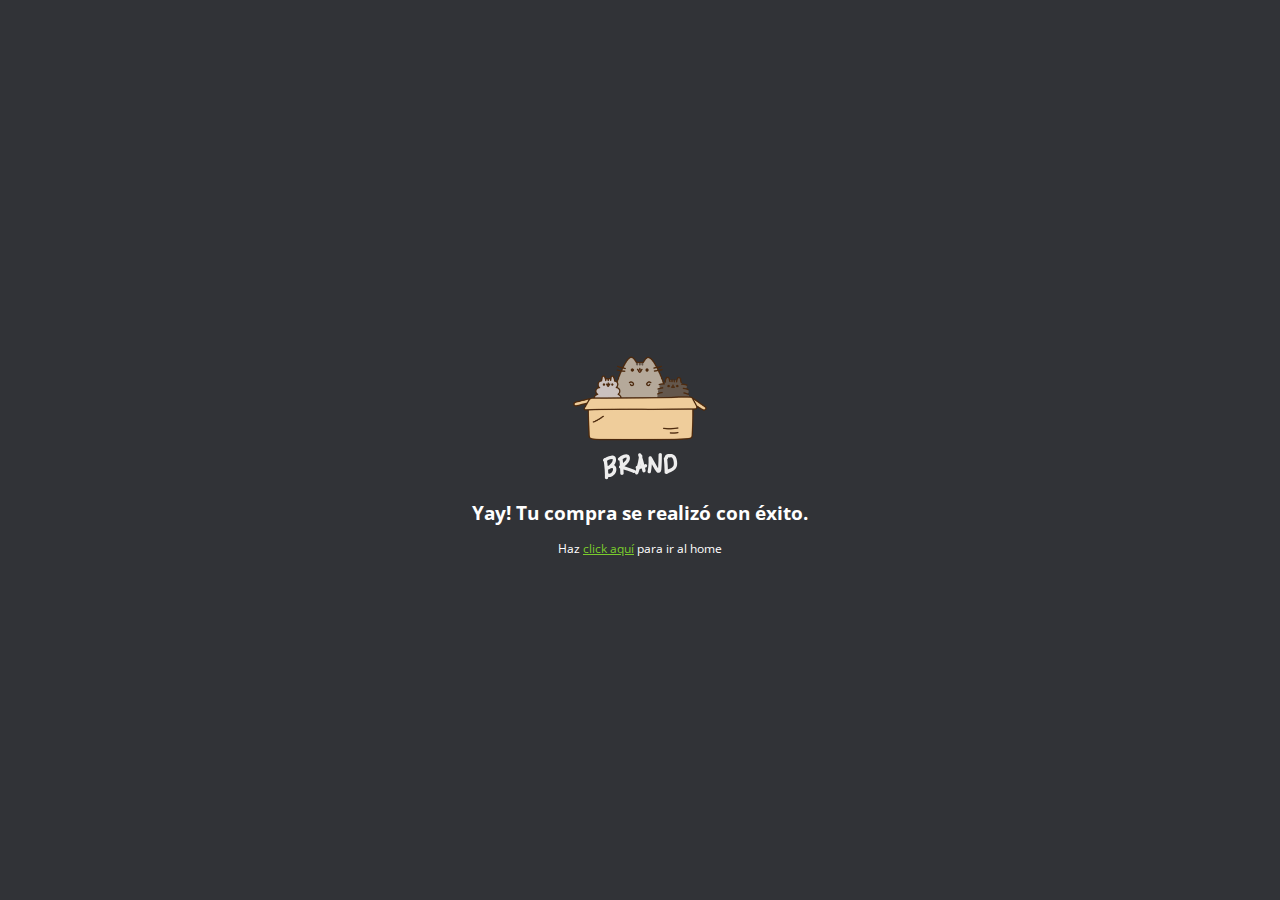
<file: exito.html>
<!DOCTYPE html>
<html lang="es">
<head>
    <meta charset="UTF-8">
    <meta name="viewport" content="width=device-width, initial-scale=1.0">
    <meta http-equiv="X-UA-Compatible" content="ie=edge">
    <link rel="stylesheet" href="css/normalize.css">
    <link rel="stylesheet" href="css/estilos.css">
    <link rel="stylesheet" href="css/animation.css">
    <link rel="stylesheet" href="css/paypal.css">
    <title>&Eacute;xito</title>
</head>
<body>
    <div class="content_paypal">
        <img src="images/box_brand.png" alt="">
        <h3>Yay! Tu compra se realiz&oacute; con &eacute;xito.</h3>
        <p>Haz <a href="index.html">click aqu&iacute;</a> para ir al home</p>
    </div>
</body>
</html>
</file>
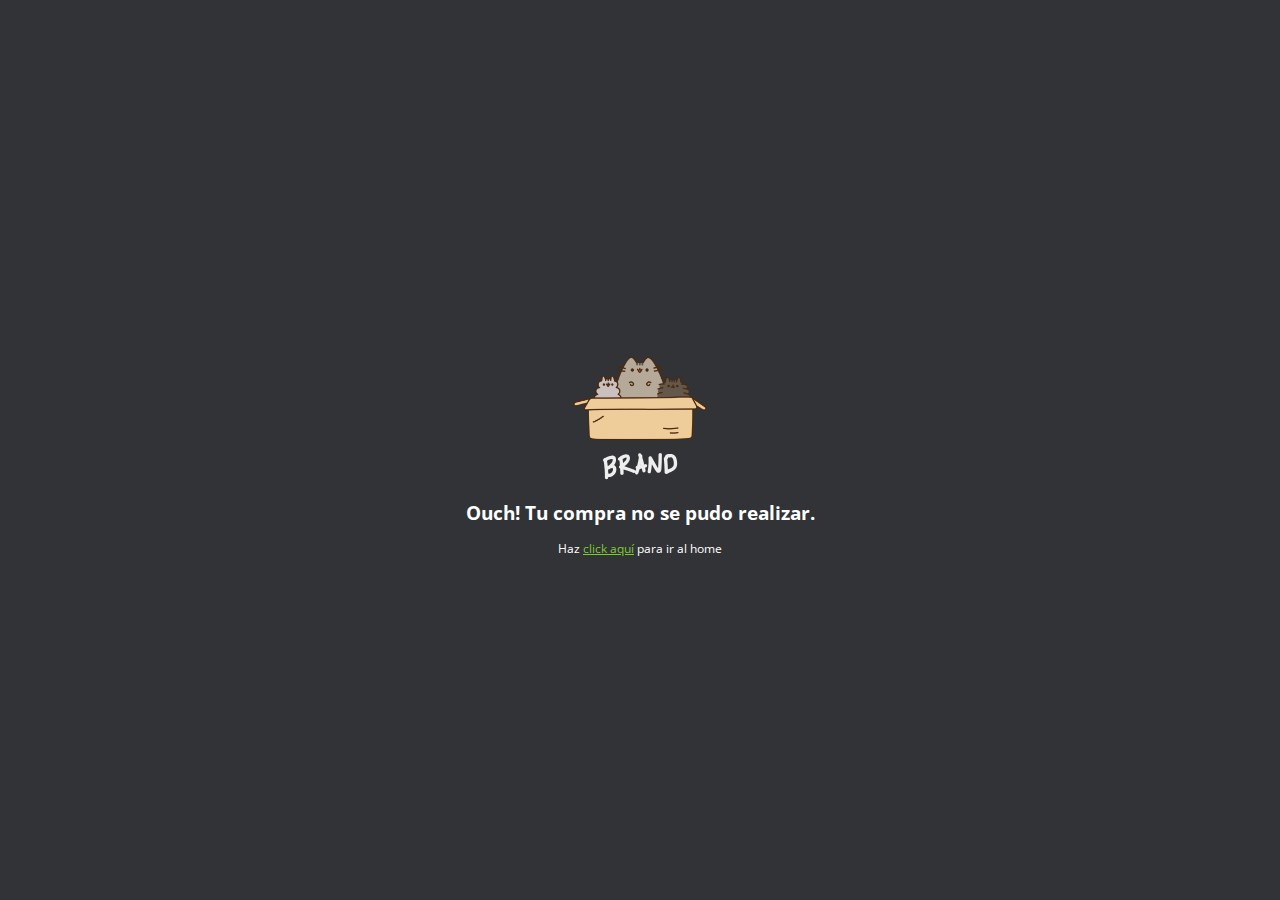
<file: falla.html>
<!DOCTYPE html>
<html lang="es">
<head>
    <meta charset="UTF-8">
    <meta name="viewport" content="width=device-width, initial-scale=1.0">
    <meta http-equiv="X-UA-Compatible" content="ie=edge">
    <link rel="stylesheet" href="css/normalize.css">
    <link rel="stylesheet" href="css/estilos.css">
    <link rel="stylesheet" href="css/animation.css">
    <link rel="stylesheet" href="css/paypal.css">
    <title>Falla</title>
</head>
<body>
    <div class="content_paypal">
        <img src="images/box_brand.png" alt="">
        <h3>Ouch! Tu compra no se pudo realizar.</h3>
        <p>Haz <a href="index.html">click aqu&iacute;</a> para ir al home</p>
    </div>
</body>
</html>
</file>
<file: css/estilos.css>
/*
#  ·················
#  ··_______________
#  ·/·___/·___/·___/
#  /·/__(__··|__··)·
#  \___/____/____/··
#  ·················
*/

@import url('https://fonts.googleapis.com/css?family=Open+Sans:400,700&display=swap');

/* ------------------------------------------Variables */
:root
{
/* -------------------Colors */
--green-color: #7ACC2D;
--black-color: #313337;
--white-color: white;
/* --------------------Typo */
--normal: 12px;
/* -------------------Space */
--space: 10px;
--space-2: 20px;
/* --------------Box shadow */
--box: 0px 0 2px 1px #e6e5e9;
/* ------------------Border */
--border: 1px solid rgba(0, 0, 0, 0.07)
}

/* ------------------------------------------Variables */

html,body
{
    padding: 0px;
    margin: 0px;
    font-family: 'Open Sans', sans-serif;
    color: var(--black-color);
}
p, label
{
    font-size: var(--normal);
}

/* ---------------------------------Here starts nav bar */
nav
{
    display: flex;
    justify-content: space-between;
    align-items: center;
    width: 100%;
    padding: var(--space);
    min-height: 60px;
    background-color: var(--green-color);
}
nav a
{
    text-decoration: none;
    color: var(--black-color);
    font-size: var(--normal);
}
nav a:hover
{
    color: var(--white-color);
}
nav ul
{
    display: flex;
}
nav ul li
{
    padding-right: 20px;
    list-style: none;
}
hr
{
    opacity: .2;
}
/* ---------------------------------Here finishes nav bar */

/* ----------------------------------Here starts products */
.main_section
{
    text-align: center;
    padding: 15%;
}
.products
{
    background-image: url("../images/curve.png");
    padding: 15%;
    background-position: center top;
    background-repeat: no-repeat;
    display: flex;
    height: 95px;
    background-size: cover;  
}
.product
{
    padding: var(--space-2);
    margin-top: -226px;
}
.img_product
{
    text-align: center;
}
.content
{
    padding: var(--space-2);
    background: var(--white-color);
    border-radius: 3px;
    box-shadow: var(--box);
}

.main_button
{
    padding: var(--space);
    background-color: var(--green-color);
    width: 100%;
    border: 0;
    border-radius: 2px;
    cursor: pointer;
    color: var(--white-color);
}
.main_button:hover
{
    background-color: #63a426;
}

/* ----------------------------------Here starts benefits */
.benefits
{
    padding: 10%;
    display: flex;
}
.benefit
{
    padding: var(--space-2);
    text-align: center;
}
.img_benefit
{
    max-height: 100px;
}
.text_benefit
{
    text-align: justify;
}
/* -------------------------------Here finishes benefits */

/* ---------------------------------Here starts mentions */
.last_section
{
    text-align: center;
}
.mentions
{
    display: flex;
    padding: 5%;
}
.mention img
{
    width: 100%;
}
.mention
{
    padding: var(--space);
}
.content_mention
{
    box-shadow: var(--box);
}
.mention .text
{
    padding: var(--space);
}
/* -------------------------------Here finishes mentions */

/* -------------------------------------------------Form */
.modulo_pago
{
    background-color: var(--white-color);
    box-shadow: var(--box);
    padding: var(--space);
}
.modulo_pago_images
{
    max-width: 150px;
    text-align: center;
    width: 100%;
    margin: auto;
}

.data
{
    margin-top: var(--space);
    width: 100%;
    height: 35px;
    border-radius: 2px;
    border: 1px solid var(--black-color);
    box-sizing: border-box;
}

.modulo_pago .main_button
{
    margin-top: 10px;
}
/* -------------------------------------------------Form */

/* -----------------------------------Here starts footer */
footer
{
    display: flex;
    justify-content: space-between;
    font-size: var(--normal);
    background-color: var(--black-color);
    padding: var(--space);
    color: var(--white-color);
}

.contact a{
    color: var(--green-color);
}
/* ---------------------------------Here finishes footer */
</file>
<file: css/animation.css>
/*
#  ···············_·················__··_·················
#  ··____·_____··(_)___·___··____·_/·/_(_)___··____··_____
#  ·/·__·`/·__·\/·/·__·`__·\/·__·`/·__/·/·__·\/·__·\/·___/
#  /·/_/·/·/·/·/·/·/·/·/·/·/·/_/·/·/_/·/·/_/·/·/·/·(__··)·
#  \__,_/_/·/_/_/_/·/_/·/_/\__,_/\__/_/\____/_/·/_/____/··
#  ·······················································
*/
/* https://daneden.github.io/animate.css/ */

.fadeIn {
    -webkit-animation-duration: 4s;
    animation-duration: 4s;
    -webkit-animation-fill-mode: both;
    animation-fill-mode: both;
    -webkit-animation-name: fadeIn;
    animation-name: fadeIn;
}

@keyframes fadeIn {
    from{
        opacity: 0;
    }
    to{
        opacity: 1;
    }
}

.fadeInDown {
    -webkit-animation-duration: 1s;
    animation-duration: 1s;
    -webkit-animation-fill-mode: both;
    animation-fill-mode: both;
    -webkit-animation-name: fadeInDown;
    animation-name: fadeInDown;
}

@-webkit-keyframes fadeInDown {
    from {
      opacity: 0;
      -webkit-transform: translate3d(0, -100%, 0);
      transform: translate3d(0, -100%, 0);
    }
  
    to {
      opacity: 1;
      -webkit-transform: translate3d(0, 0, 0);
      transform: translate3d(0, 0, 0);
    }
  }

@keyframes fadeInDown {
    from{
        opacity: 0;
        -webkit-transform: translate3d(0, -100%, 0);
        transform: translate3d(0, -100%, 0);
    }
    to{
        opacity: 1;
        -webkit-transform: translate3d(0, 0, 0);
        transform: translate3d(0, 0, 0);
    }
}

.fadeInUp {
    -webkit-animation-duration: 1s;
    animation-duration: 1s;
    -webkit-animation-fill-mode: both;
    animation-fill-mode: both;
    -webkit-animation-name: fadeInUp;
    animation-name: fadeInUp;
}

@-webkit-keyframes fadeInUp {
    from {
      opacity: 0;
      -webkit-transform: translate3d(0, 100%, 0);
      transform: translate3d(0, 100%, 0);
    }
  
    to {
      opacity: 1;
      -webkit-transform: translate3d(0, 0, 0);
      transform: translate3d(0, 0, 0);
    }
  }

@keyframes fadeInUp {
    from{
        opacity: 0;
        -webkit-transform: translate3d(0, 100%, 0);
        transform: translate3d(0, 100%, 0);
    }
    to{
        opacity: 1;
        -webkit-transform: translate3d(0, 0%, 0);
        transform: translate3d(0, 0%, 0);
    }
}
</file>
<file: css/paypal.css>
body{
    background-color: var(--black-color);
    text-align: center;
    color: var(--white-color);
    display: flex;
    justify-content: center;
    align-items: center;
    height: 100vh;
}

.content_paypal a{
    color: var(--green-color);
}
</file>
